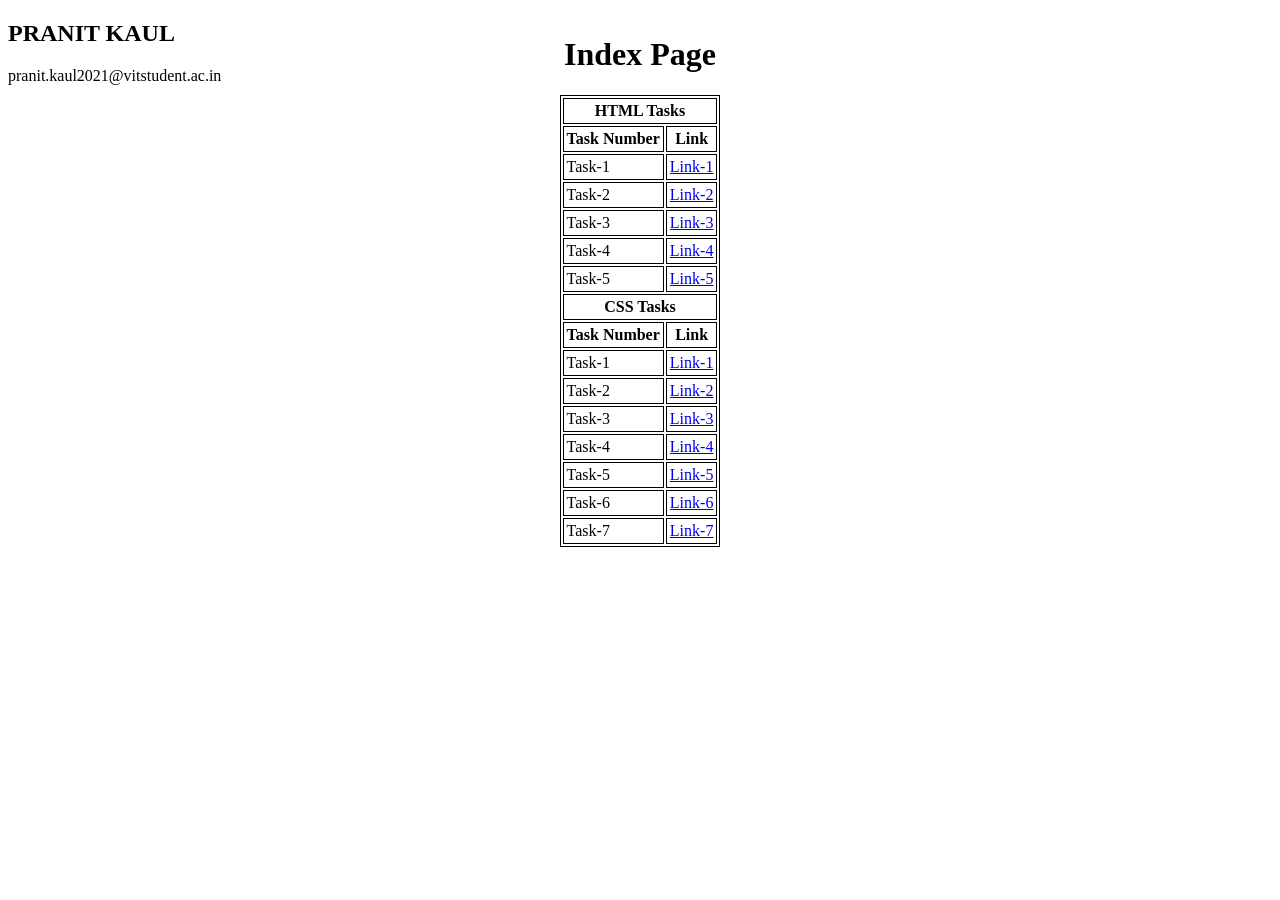
<file: index.html>
<!DOCTYPE html>
<html lang="en">
<head>
    <meta charset="UTF-8">
    <meta name="viewport" content="width=device-width, initial-scale=1.0">
    <title>PRANIT KAUL</title>
</head>
<body>
    <div>
        <h2>PRANIT KAUL</h2>
        <span>pranit.kaul2021@vitstudent.ac.in</span>
    </div>
    <div style="position: relative; top:-70px;">
        <center>
            <h1>Index Page</h1>
            <table border="1" bordercolor="Black" cellpadding="3">
                <tr>
                    <th colspan="2">
                        HTML Tasks
                    </th>
                </tr>
                <tr>
                    <th>
                        Task Number
                    </th>
                    <th>
                        Link
                    </th>
                </tr>
                <tr>
                    <td>
                        Task-1
                    </td>
                    <td>
                        <a href="Task-1.html" target="_self">Link-1</a>
                    </td>
                </tr>
                <tr>
                    <td>
                        Task-2
                    </td>
                    <td>
                        <a href="Task-2.html" target="_self">Link-2</a>
                    </td>
                </tr>
                <tr>
                    <td>
                        Task-3
                    </td>
                    <td>
                        <a href="Task-3.html" target="_self">Link-3</a>
                    </td>
                </tr>
                <tr>
                    <td>
                        Task-4
                    </td>
                    <td>
                        <a href="Task-4.html" target="_self">Link-4</a>
                    </td>
                </tr>
                <tr>
                    <td>
                        Task-5
                    </td>
                    <td>
                        <a href="Task-5.html" target="_self">Link-5</a>
                    </td>
                </tr>
                <tr>
                    <th colspan="2">
                        CSS Tasks
                    </th>
                </tr>
                <tr>
                    <th>
                        Task Number
                    </th>
                    <th>
                        Link
                    </th>
                </tr>
                <tr>
                    <td>
                        Task-1
                    </td>
                    <td>
                        <a href="./css_task-1.html" target="_self">Link-1</a>
                    </td>
                </tr>
                <tr>
                    <td>
                        Task-2
                    </td>
                    <td>
                        <a href="./css_task-2.html" target="_self">Link-2</a>
                    </td>
                </tr>
                <tr>
                    <td>
                        Task-3
                    </td>
                    <td>
                        <a href="./css_task-3.html" target="_self">Link-3</a>
                    </td>
                </tr>
                <tr>
                    <td>
                        Task-4
                    </td>
                    <td>
                        <a href="./css_task-4.html" target="_self">Link-4</a>
                    </td>
                </tr>
                <tr>
                    <td>
                        Task-5
                    </td>
                    <td>
                        <a href="./css_task-5.html" target="_self">Link-5</a>
                    </td>
                </tr>
                <tr>
                    <td>
                        Task-6
                    </td>
                    <td>
                        <a href="./css_task-6.html" target="_self">Link-6</a>
                    </td>
                </tr>
                <tr>
                    <td>
                        Task-7
                    </td>
                    <td>
                        <a href="./css_task-7.html" target="_self">Link-7</a>
                    </td>
                </tr>
            </table>
        </center>
    </div>
</body>
</html>
</file>
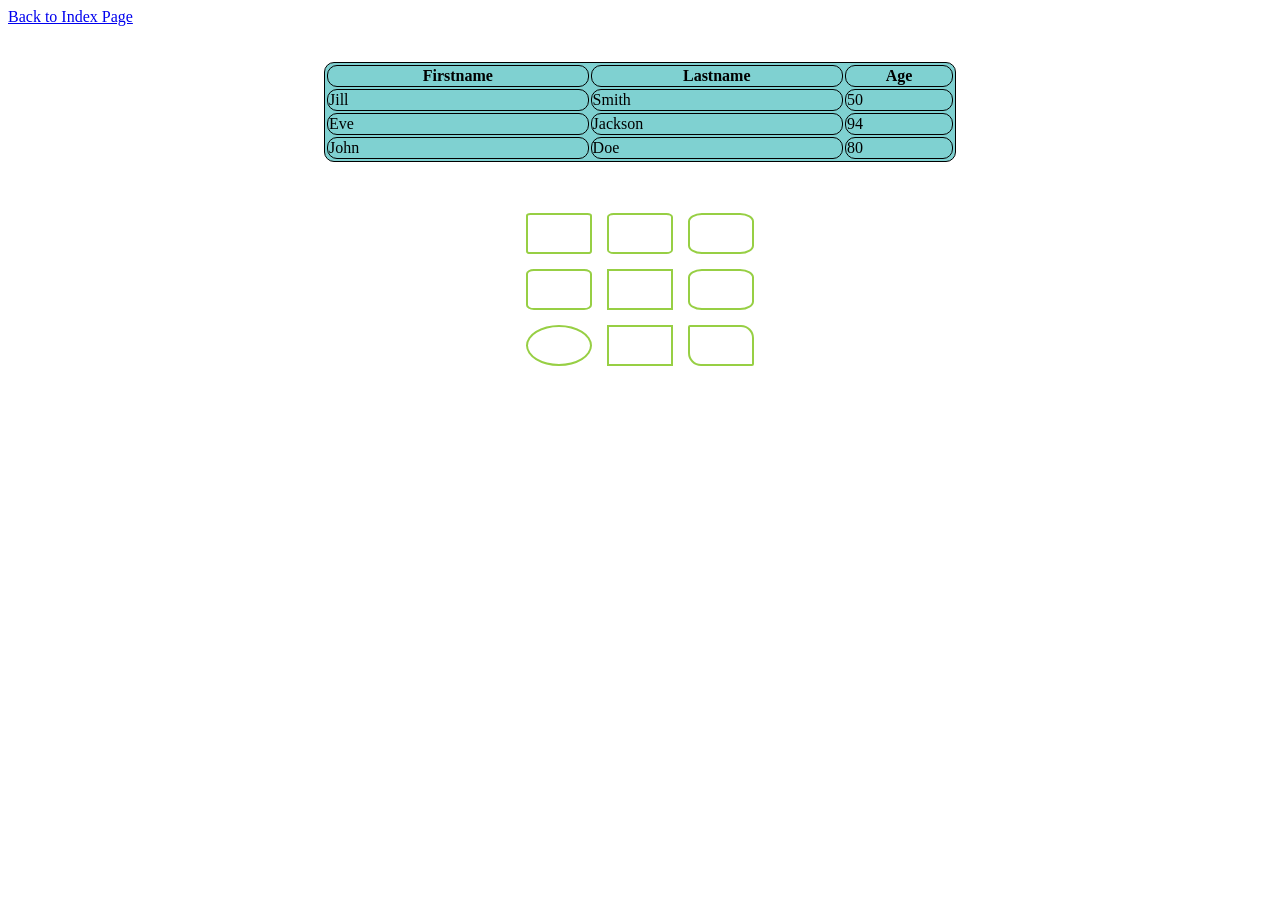
<file: css_task-1.html>
<!DOCTYPE html>
<html lang="en">
<head>
    <meta charset=" UTF-8">
    <title> CSS-TASK-1</title>
    <link rel="stylesheet" href="css_task1.css">
</head>
<body>
    <div><a href="./index.html">Back to Index Page</a></div>
    </br>
    </br>
    <center>
        <div>
            <table height="100" width="50%" bordercolor="black" border="" class="table">
                <tr>
                    <th>Firstname</th>
                    <th>Lastname</th>
                    <th>Age</th>
                </tr>
                <tr>
                    <td>Jill</td>
                    <td>Smith</td>
                    <td>50</td>
                </tr>
                <tr>
                    <td>Eve</td>
                    <td>Jackson</td>
                    <td>94</td>
                </tr>
                <tr>
                    <td>John</td>
                    <td>Doe</td>
                    <td>80</td>
                </tr>
            </table>
        </div>
        </br>
        </br>
        <table bgcolor="white" class="table2" cellspacing="15">
            <tr>
                <td style="border-radius: 7%;"></td>
                <td style="border-radius: 10%;"></td>
                <td style="border-radius: 21%;"></td>
            </tr>
            <tr>
                <td style="border-radius: 12%;"></td>
                <td style="border-radius:0%"></td>
                <td style="border-radius: 21%;"></td>
            </tr>
            <tr>
                <td style="border-radius: 50%;"></td>
                <td style="border-radius:0%"></td>
                <td id="box"></td>
            </tr>
        </table>        
    </center>
</body>
</html>
</file>
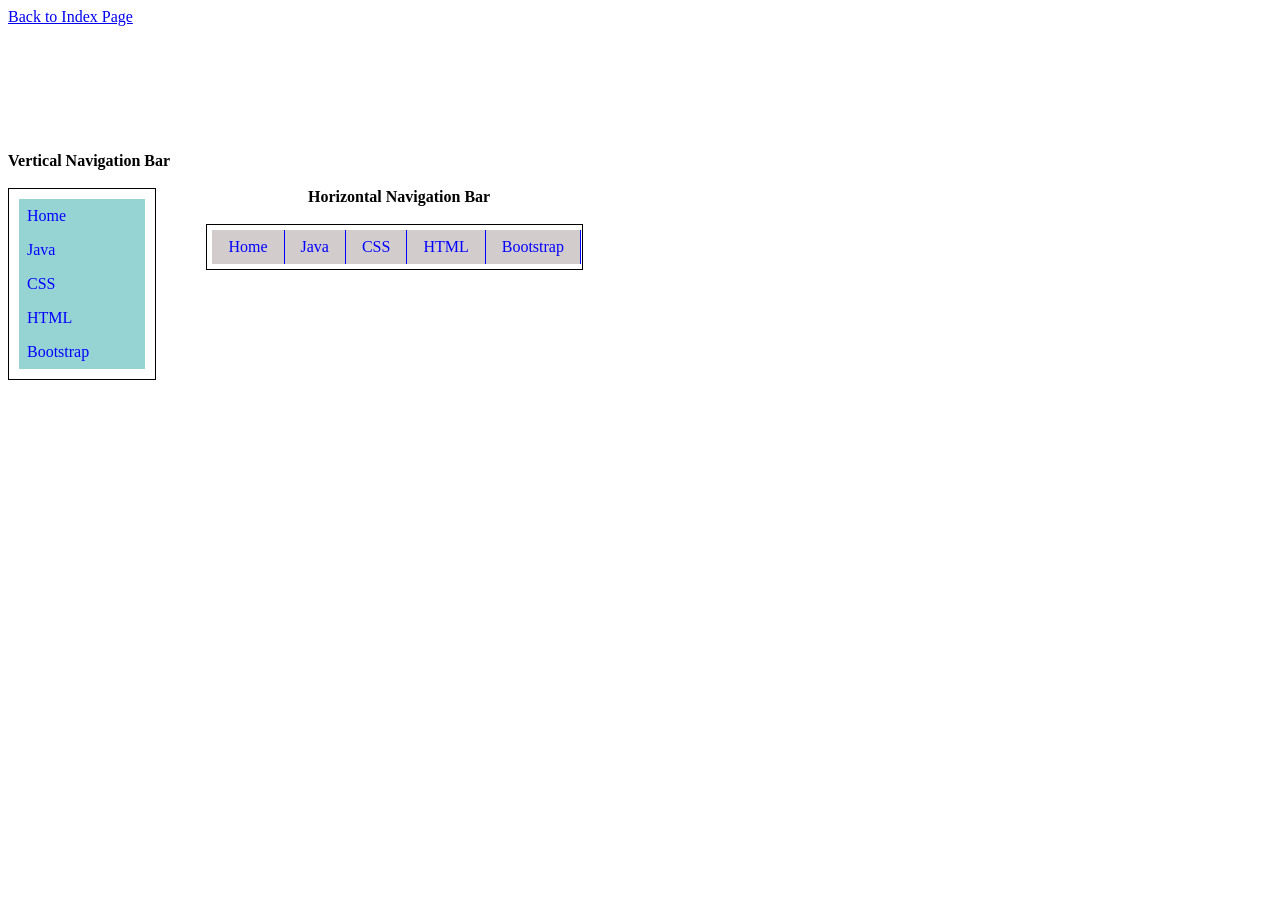
<file: css_task-2.html>
<!DOCTYPE html>
<html lang="en">
<head>
    <meta charset="UTF-8">
    <meta name="viewport" content="width=device-width, initial-scale=1.0">
    <title>CSS-TASK-2</title>
    <link rel="stylesheet" href="css_task2.css">
</head>
<body>
    <div><a href="./index.html">Back to Index Page</a></div>
    <div class="box">
        <div class="vnavbar">
            <div><b>Vertical Navigation Bar</b></div>
            <br/>
            <div class="vbar-border">
                <a href="./css_task-2.html">Home</a>
                <a href="https://www.w3schools.com/java/">Java</a>
                <a href="https://www.w3schools.com/css/">CSS</a>
                <a href="https://www.w3schools.com/html/">HTML</a>
                <a href="https://www.w3schools.com/bootstrap/">Bootstrap</a>
            </div>
        </div>
        <div class="hnavbar">
            <div style="margin-left:300px;"><b>Horizontal Navigation Bar</b></div>
            <br/>
            <div class="hbar-border">
                <a href="./css_task-2.html">Home</a>
                <a href="https://www.w3schools.com/java/">Java</a>
                <a href="https://www.w3schools.com/css/">CSS</a>
                <a href="https://www.w3schools.com/html/">HTML</a>
                <a href="https://www.w3schools.com/bootstrap/">Bootstrap</a>
            </div>
        </div>
    </div>
</body>
</html>
</file>
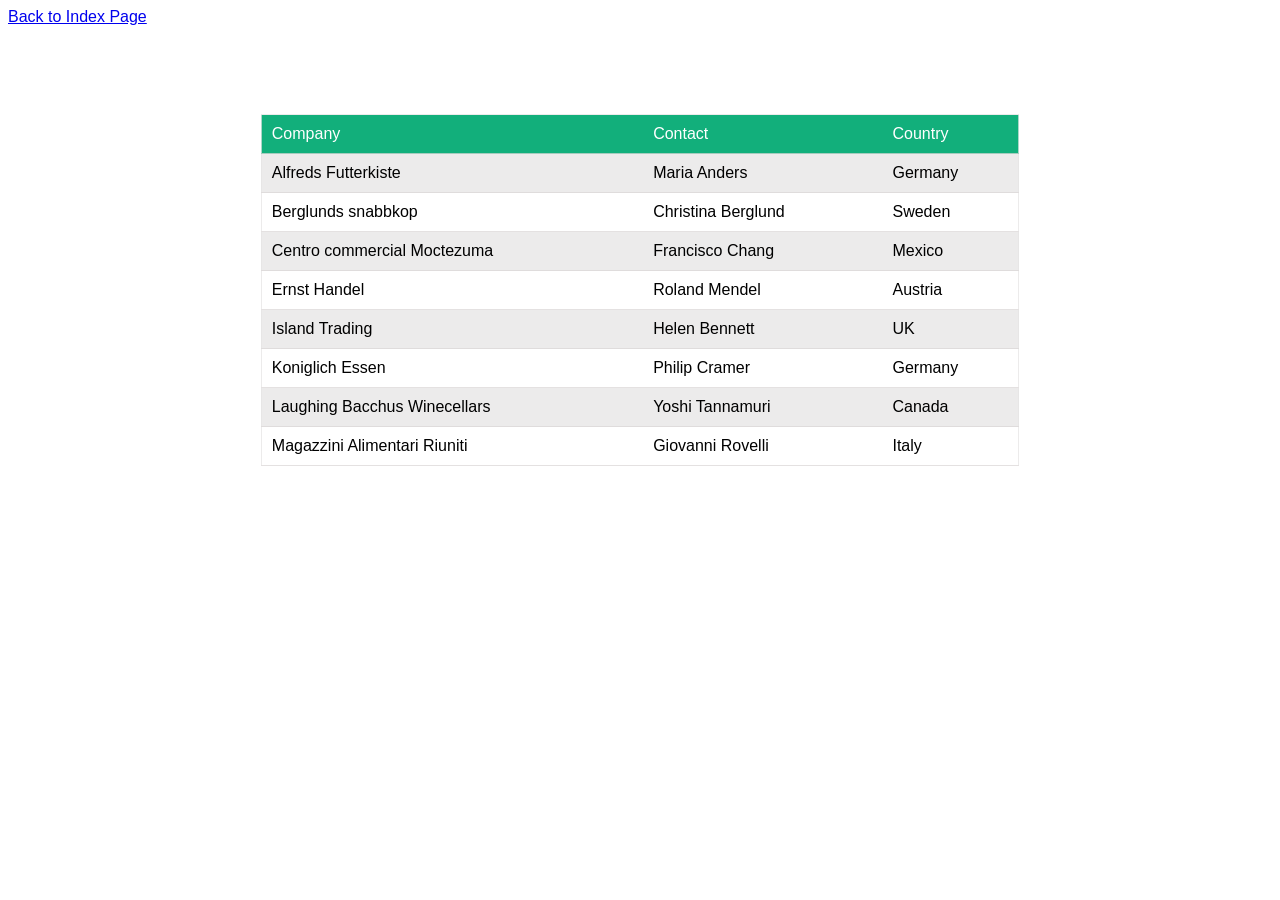
<file: css_task-3.html>
<!DOCTYPE html>
<html lang="en">
<head>
    <meta charset="UTF-8">
    <meta name="viewport" content="width=device-width, initial-scale=1.0">
    <link rel="stylesheet" href="./css_task3.css">
    <title>CSS-TASK-3</title>
</head>
<body>
    <div><a href="./index.html">Back to Index Page</a></div>
    <center>
        <div class="container">
            <table class="table" style="border-collapse: collapse; width:60%;" cellpadding="10%">
                <tr>
                    <td>Company</td>
                    <td>Contact</td>
                    <td>Country</td>
                </tr>
                <tr>
                    <td>Alfreds Futterkiste</td>
                    <td>Maria Anders</td>
                    <td>Germany</td>
                </tr>
                <tr>
                    <td>Berglunds snabbkop</td>
                    <td>Christina Berglund</td>
                    <td>Sweden</td>
                </tr>
                <tr>
                    <td>Centro commercial Moctezuma</td>
                    <td>Francisco Chang</td>
                    <td>Mexico</td>
                </tr>
                <tr>
                    <td>Ernst Handel</td>
                    <td>Roland Mendel</td>
                    <td>Austria</td>
                </tr>
                <tr>
                    <td>Island Trading</td>
                    <td>Helen Bennett</td>
                    <td>UK</td>
                </tr>
                <tr>
                    <td>Koniglich Essen</td>
                    <td>Philip Cramer</td>
                    <td>Germany</td>
                </tr>
                <tr>
                    <td>Laughing Bacchus Winecellars</td>
                    <td>Yoshi Tannamuri</td>
                    <td>Canada</td>
                </tr>
                <tr>
                    <td>Magazzini Alimentari Riuniti</td>
                    <td>Giovanni Rovelli</td>
                    <td>Italy</td>
                </tr>
            </table>
        </div>
    </center>
</body>
</html>
</file>
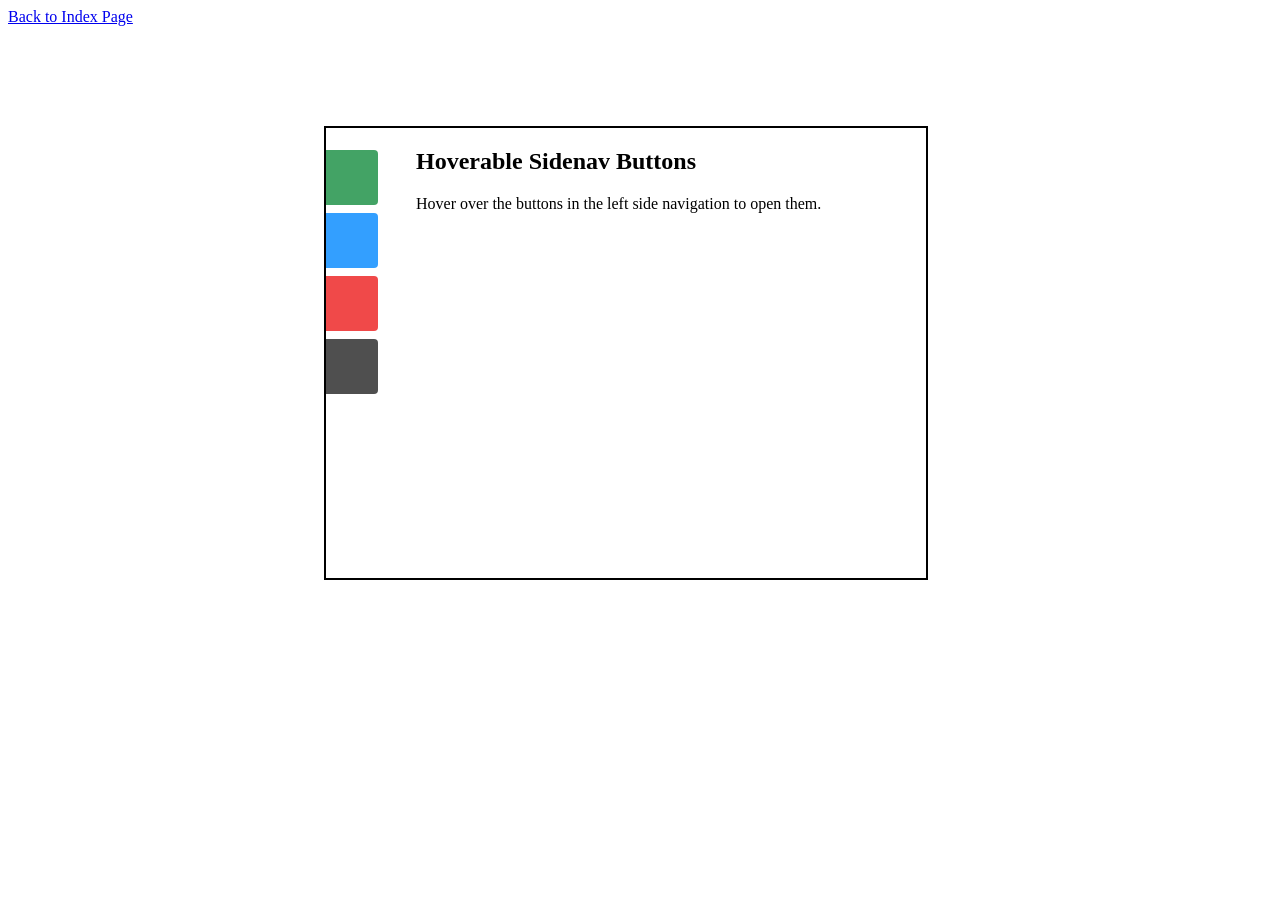
<file: css_task-4.html>
<!DOCTYPE html>
<html lang="en">
<head>
  <meta charset="UTF-8">
  <meta name="viewport" content="width=device-width, initial-scale=1.0">
  <link rel="stylesheet" href="./css_task4.css">
  <title>CSS-TASK-4</title>
</head>
<body>
    <div><a href="./index.html">Back to Index Page</a></div>
    <div class="container">
    <div class="sidehoverbar">
        <div class="first"><a href="#"></a></div>
        <div class="second"><a href="#"></a></div>
        <div class="third"><a href="#"></a></div>
        <div class="fourth"><a href="#"></a></div>
    </div>
    <div class="hoverable-topic">
        <h2>Hoverable Sidenav Buttons</h2>
        <p>
            Hover over the buttons in the left side navigation to open them.
        </p>
    </div>
    </div>
</body>
</html>
</file>
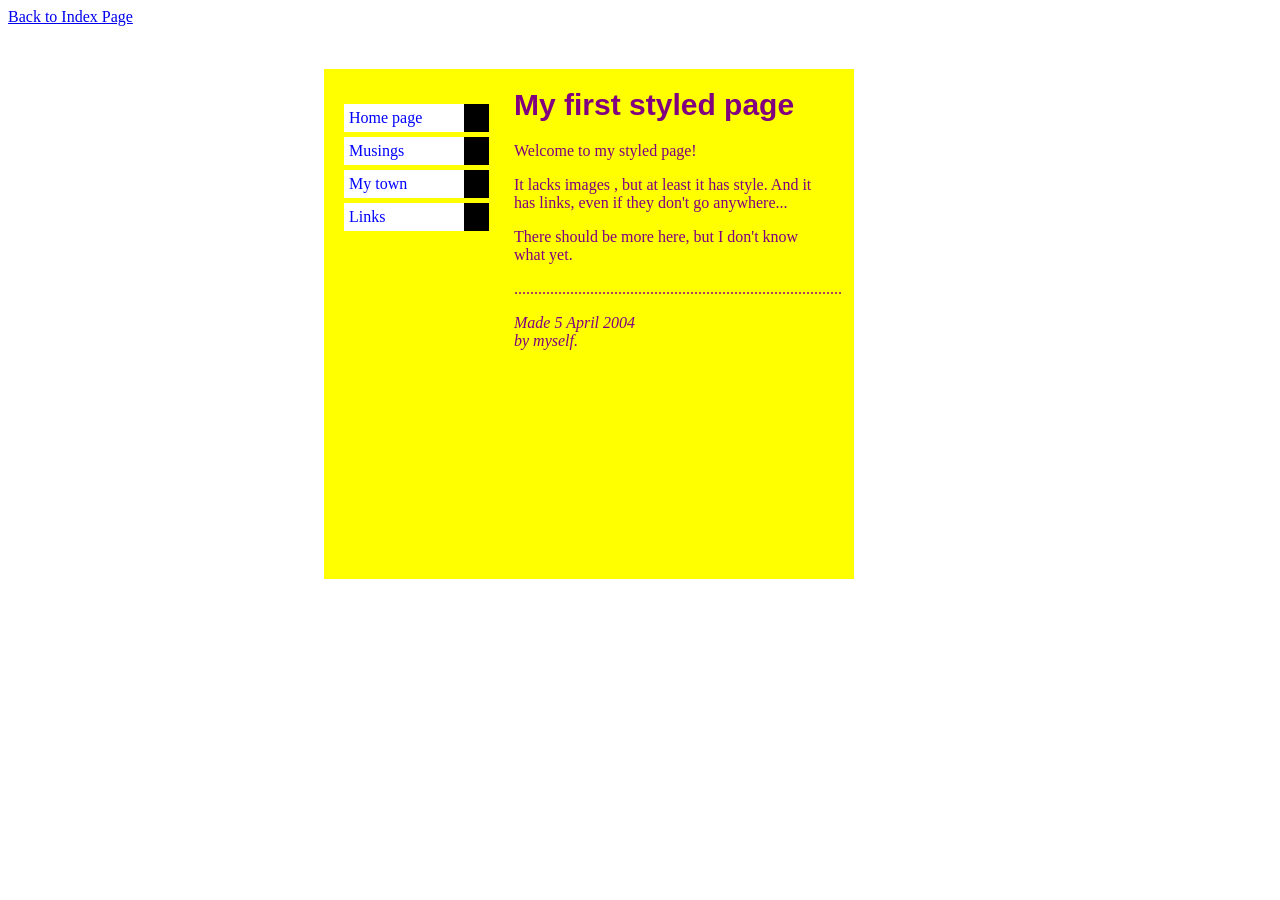
<file: css_task-5.html>
<!DOCTYPE html>
<html lang="en">
<head>
    <meta charset="UTF-8">
    <meta name="viewport" content="width=device-width, initial-scale=1.0">
    <link rel="stylesheet" href="css_task5.css">
    <title>CSS TASK-5</title>
</head>
<body>
    <div><a href="./index.html">Back to Index Page</a></div>
    <br>
    <div class="content">
        <table class="table" cellpadding="5px" cellspacing="0px">
            <tr>
                <td class="first"><a href="#">Home page</a></td>
                <td class="second"></td>
            </tr>
            <tr>
                <td class="first"><a href="#">Musings</a></td>
                <td class="second"></td>
            </tr>
            <tr>
                <td class="first"><a href="#">My town</a></td>
                <td class="second"></td>
            </tr>
            <tr>
                <td class="first"><a href="#">Links</a></td>
                <td class="second"></td>
            </tr>
        </table>
        <div style="position: absolute; top: 2%; margin-left: 80px; margin-top: 30px; padding:20px 0px 0px 110px; color:purple;">
            <h1 style="font-family: Arial; font-size: 30px;">My first styled page</h1>
            <p>Welcome to my styled page!</p>
            <p>It lacks images , but at least it has style.
                And it<br>has links, even if they don't go
                anywhere...
            </p>
            <p>There should be more here, but I don't know
                <br>what yet.
            </p>
            <p>..................................................................................</p>
            <p>
                <i>Made 5 April 2004 <br> by myself.</i>
            </p>
        </div>
    </div>
</body>
</html>
</file>
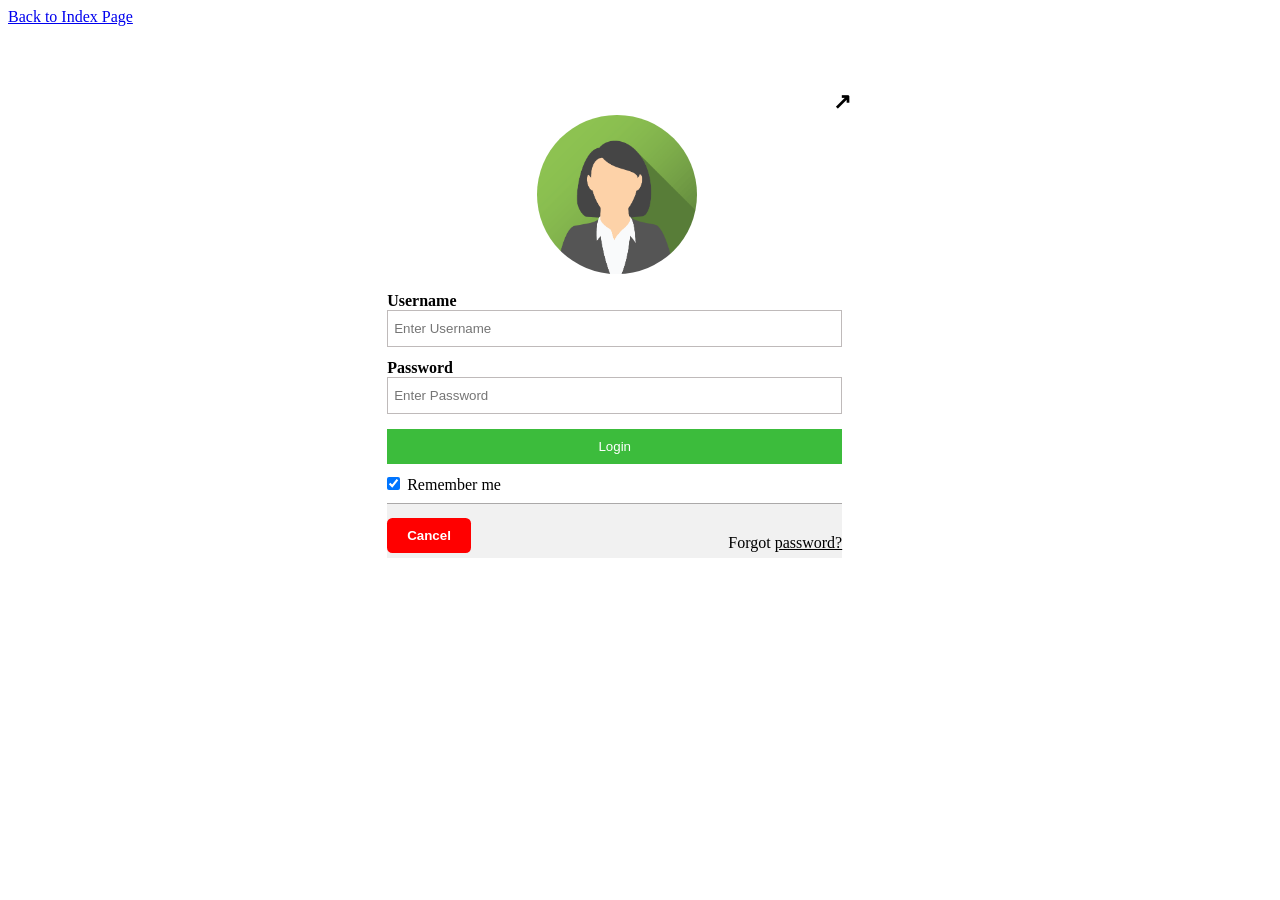
<file: css_task-6.html>
<!DOCTYPE html>
<html lang="en">
<head>
    <meta charset="UTF-8">
    <meta name="viewport" content="width=device-width, initial-scale=1.0">
    <link rel="stylesheet" href="css_task6.css">
    <title>CSS-TASK-6</title>
</head>
<body>
    <div><a href="./index.html">Back to Index Page</a></div>
    <div class="container">
        <div class="arrow">
            &#x2197;
        </div>
        <div class="image">
            <img src="img_avatar2.png" alt="Avatar" class="avatar">
        </div>
        <div class="form">
            <form action="#">
                <label for="uname"><b>Username</b></label>
                <input type="text" placeholder="Enter Username" name="uname" style="border:1px solid rgb(191, 186, 186);" required>
                <label for="password"><b>Password</b></label>
                <input type="password" placeholder="Enter Password" name="password" style="border:1px solid rgb(191, 186, 186);" required>
                <input type="submit" value="Login" style="width: 100%; padding: 10px 0px; text-align: center; color:white; background-color:rgb(60, 188, 60); border:0px; margin-top: 3px; margin-bottom: 10px; cursor: pointer;"></input><br>
                <label for="remember">
                <input type="checkbox" checked="checked" name="remember" style="margin-left: 0%; cursor: pointer;"> Remember me
                </label>
                <div class="footer" style="background-color:#f1f1f1">
                    <input type="reset" class="cancel" value="Cancel" style="border-radius: 0.4em; cursor: pointer;">
                    <span class="forget"><a href="#" style="text-decoration: none;">Forgot <u>password?</u></a></span>
                </div>
            </form>
        </div>
    </div>
</body>
</html>
</file>
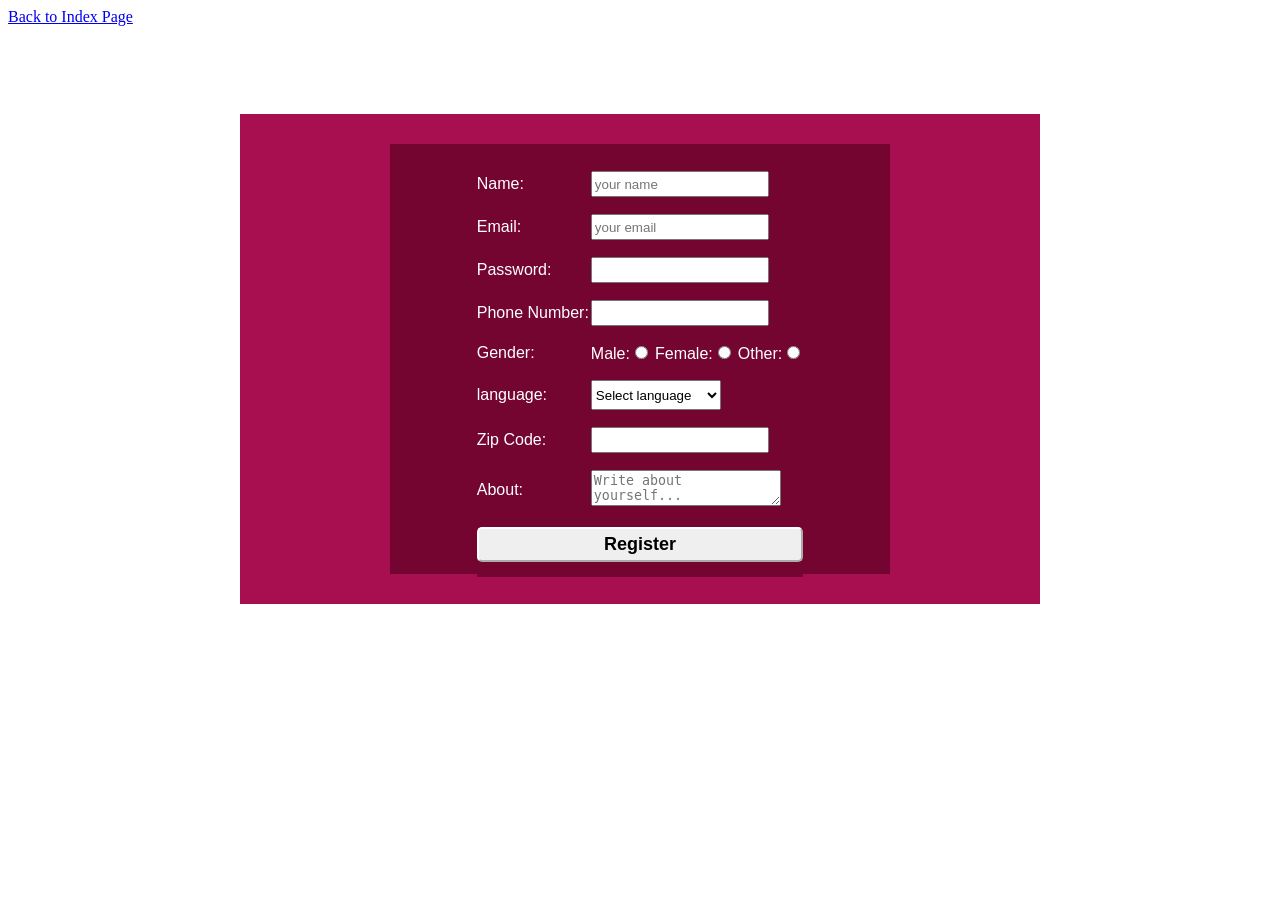
<file: css_task-7.html>
<!DOCTYPE html>
<html lang="en">
<head>
    <meta charset="UTF-8">
    <meta name="viewport" content="width=device-width, initial-scale=1.0">
    <link rel="stylesheet" href="css_task7.css">
    <title>CSS-TASK-7</title>
</head>
<body>
    <div style="position: relative; top:0px; "><a href="./index.html">Back to Index Page</a></div>
    <center>
        <div class="outter">
            <form action="#" method="get" class="inner">
                <table class="inner-table" border="0px" cellpadding="0px">
                    <tr>
                        <td><label for="name">Name:</label></td>
                        <td><input type="text" name="name" id="name" placeholder="your name" style="height: 20px; width: 170px;"></td>
                    </tr>
                    <tr>
                        <td><label for="email">Email:</label></td>
                        <td><input type="email" name="email" id="email" placeholder="your email" style="height: 20px; width: 170px;"></td>
                    </tr>
                    <tr>
                        <td><label for="password">Password:</label></td>
                        <td><input type="password" name="password" id="password" style=" height: 20px; width: 170px;"></td>
                    </tr>
                    <tr>
                        <td><label for="phoneno">Phone Number:</label></td>
                        <td><input type="tel" name="phoneno" id="phoneno" style=" height: 20px; width: 170px;"></td>
                    </tr>
                    <tr>
                        <td><label for="gender">Gender:</label></td>
                        <td>
                            <label for="male">Male:</label><input type="radio" name="gender" id="male" style="cursor: pointer;">
                            <label for="female">Female:</label><input type="radio" name="gender" id="female" style="cursor: pointer;">
                            <label for="other">Other:</label><input type="radio" name="gender" id="other" style="cursor: pointer;">
                        </td>
                    </tr>
                    <tr>
                        <td><label for="language">language:</label></td>
                        <td>
                            <select name="language" id="language" style="height: 30px; width: 130px; cursor: pointer;">
                                <option value="">Select language</option>
                                <option value="kannada">Kannada</option>
                                <option value="english">English</option>
                                <option value="hindi">Hindi</option>
                                <option value="tamil">Tamil</option>
                                <option value="telugu">Telugu</option>
                            </select>
                        </td>
                    </tr>
                    <tr>
                        <td><label for="zipcode">Zip Code:</label></td>
                        <td><input type="number" name="zipcode" id="zipcode" style="height: 20px; width: 170px;"></td>
                    </tr>
                    <tr>
                        <td><label for="about">About:</label></td>
                        <td><textarea name="about" id="about" cols="21" rows="2" placeholder="Write about yourself..."></textarea></td>
                    </tr>
                    <tr>
                        <td colspan="2"><input type="submit" value="Register" style="width:100%; padding: 5px; height: 10%; border-radius: 5px; font-size: large; font-weight: bold; border-color:white; cursor: pointer;"></td>
                    </tr>
                </table>
            </form>
        </div>
    </center>
</body>
</html>
</file>
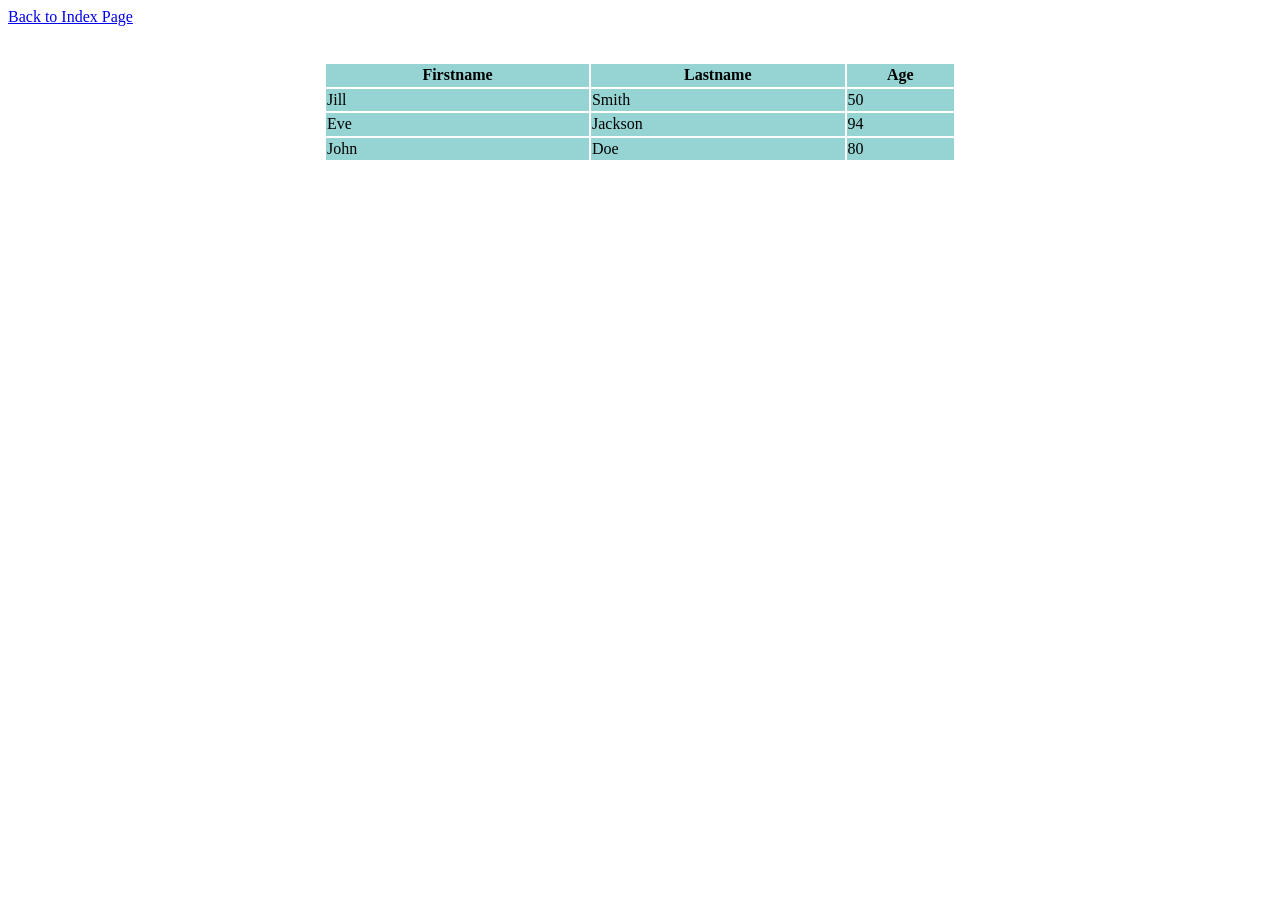
<file: Task-1.html>
<!DOCTYPE html>
<html lang="en">
<head>
    <meta charset=" UTF-8">
    <title>Task-1</title>
</head>
<body>
    <div><a href="./index.html">Back to Index Page</a></div>
    </br>
    </br>
    <center>
        <table bgcolor="96D4D4" border-collapse="collapse" bordercolor="white" border="1" cellspacing="0" height="100" width="50%">
            <tr>
                <th>Firstname</th>
                <th>Lastname</th>
                <th>Age</th>
            </tr>
            <tr>
                <td>Jill</td>
                <td>Smith</td>
                <td>50</td>
            </tr>
            <tr>
                <td>Eve</td>
                <td>Jackson</td>
                <td>94</td>
            </tr>
            <tr>
                <td>John</td>
                <td>Doe</td>
                <td>80</td>
            </tr>
        </table>
    </center>
</body>
</html>
</file>
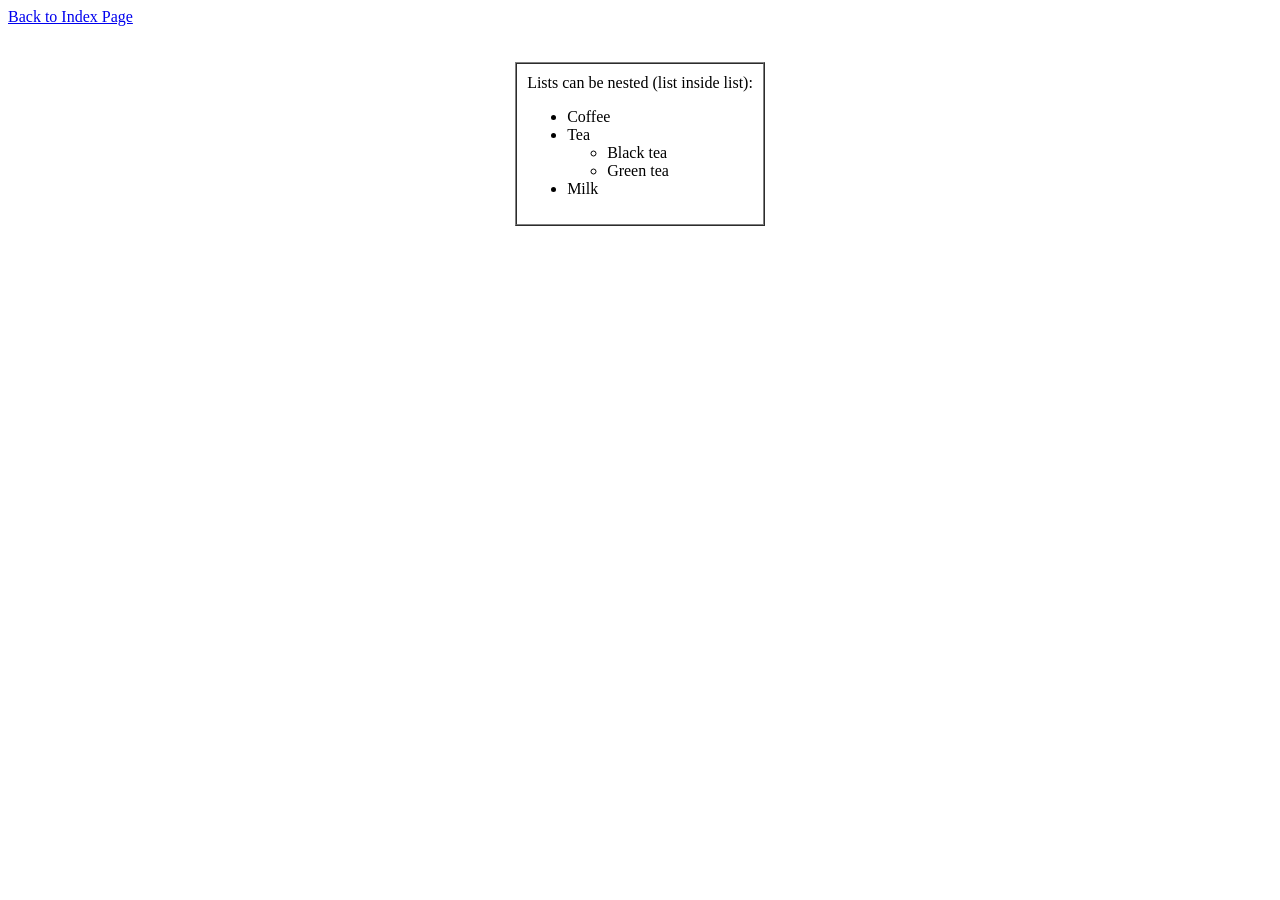
<file: Task-2.html>
<!DOCTYPE html>
<html lang="en">
    <meta charset="UTF-8">
    <title>Task-2</title>
</head>
<body>
    <div><a href="./index.html">Back to Index Page</a></div>
    </br>
    </br>
    <center>
        <table border="1" cellpadding="10" cellspacing="0">
            <tr>
                <td>Lists can be nested (list inside list):</br>
                    <ul>
                        <li>Coffee</li>
                        <li>Tea
                            <ul>
                                <li>Black tea</li>
                                <li>Green tea</li>
                            </ul>
                        </li>
                        <li>Milk</li>
                    </ul>
                </td>
            </tr>
        </table>
    </center>
</html>
</file>
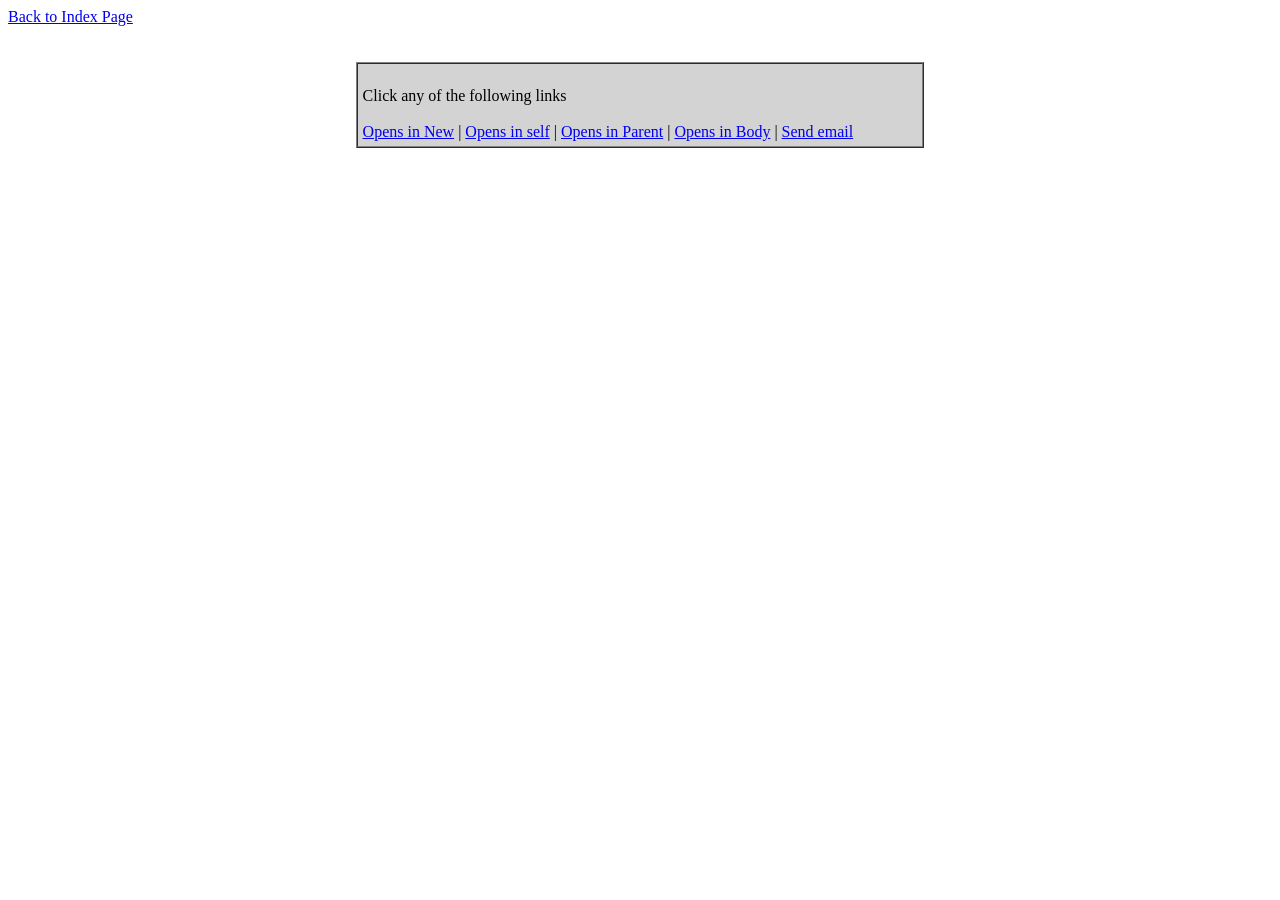
<file: Task-3.html>
<!DOCTYPE html>
<html lang="en">
    <meta charset="UTF-8">
    <title>Task-3</title>
</head>
<body>
    <div><a href="./index.html">Back to Index Page</a></div>
    </br>
    </br>
    <center>
        <table bgcolor="lightgrey" border="1" cellspacing="0" cellpadding="5" height="" width="45%">
            <tr>
                <td>
                </br>
                    <label for="">Click any of the following links</label></br></br>
                    <a href="https://www.google.com" target="_blank">Opens in New</a> |
                    <a href="https://www.google.com" target="_self">Opens in self</a> |
                    <a href="https://www.google.com" target="_parent">Opens in Parent</a> |
                    <a href="https://www.google.com" target="_top">Opens in Body</a> |
                    <a href="mailto: ">Send email</a>
                </td>
            </tr>
        </table>
    </center>
</html>
</file>
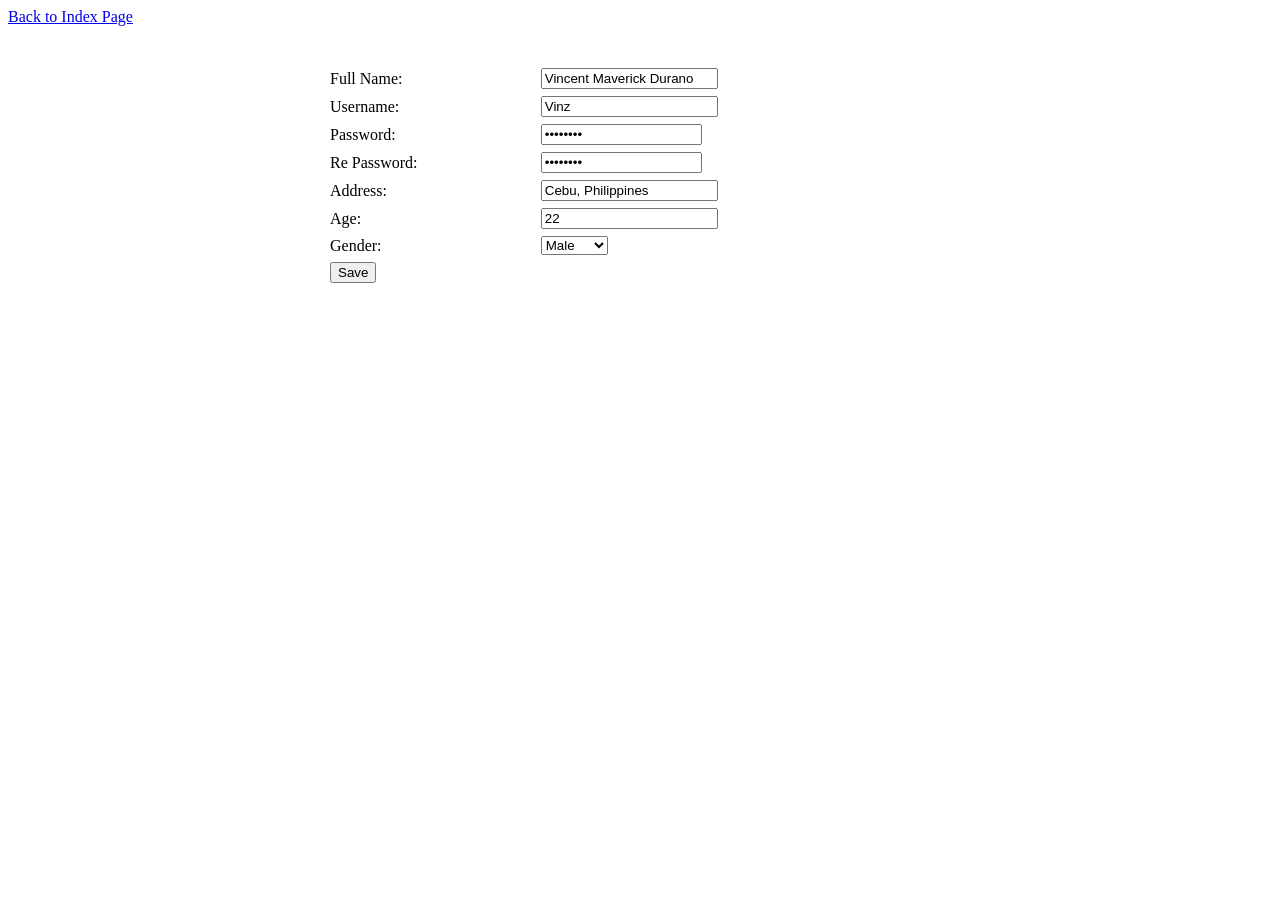
<file: Task-4.html>
<!DOCTYPE html>
<html lang="en">
    <head>
        <meta charset="UTF-8">
        <title>Task-4</title>
    </head>
    <body>
        <div><a href="./index.html">Back to Index Page</a></div>
        <center>
            <form action="" method="get">
                </br>
                </br>
                <table cellspacing="5" width="50%">
                    <tr>
                        <td>
                            <label for="fname">Full Name:</label>
                        </td>
                        <td>
                            <input type="text" name="fname" id="fname" value="Vincent Maverick Durano">
                        </td>
                    </tr>
                    <tr>
                        <td>
                            <label for="username">Username:</label>
                        </td>
                        <td>
                            <input type="text" name="username" id="username" value="Vinz">
                        </td>
                    </tr>
                    <tr>
                        <td>
                            <label for="password">Password:</label>
                        </td>
                        <td>
                            <input type="password" name="password" id="password" size="18" value="aaaaaaaa">
                        </td>
                    </tr>
                    <tr>
                        <td>
                            <label for="repassword">Re Password:</label>
                        </td>
                        <td>
                            <input type="password" name="repassword" id="repassword" size="18" value="aaaaaaaa">
                        </td>
                    </tr>
                    <tr>
                        <td>
                            <label for="address">Address:</label>
                        </td>
                        <td>
                            <input type="text" name="address" id="address" value="Cebu, Philippines">
                        </td>
                    </tr>
                    <tr>
                        <td>
                            <label for="age">Age:</label>
                        </td>
                        <td>
                            <input type="number" name="age" id="age" value="22">
                        </td>
                    </tr>
                    <tr>
                        <td>
                            <label for="gender">Gender:</label>
                        </td>
                        <td>
                            <select name="gender">
                                <!-- <option value="">Select</option> -->
                                <option value="male">Male</option>
                                <option value="female">Female</option>
                            </select>
                        </td>
                    </tr>
                    <tr>
                        <td>
                            <input type="submit" name="submit" id="submit" value="Save">
                        </td>
                    </tr>
                </table>
            </form>
        </center>
    </body>
</html>
</file>
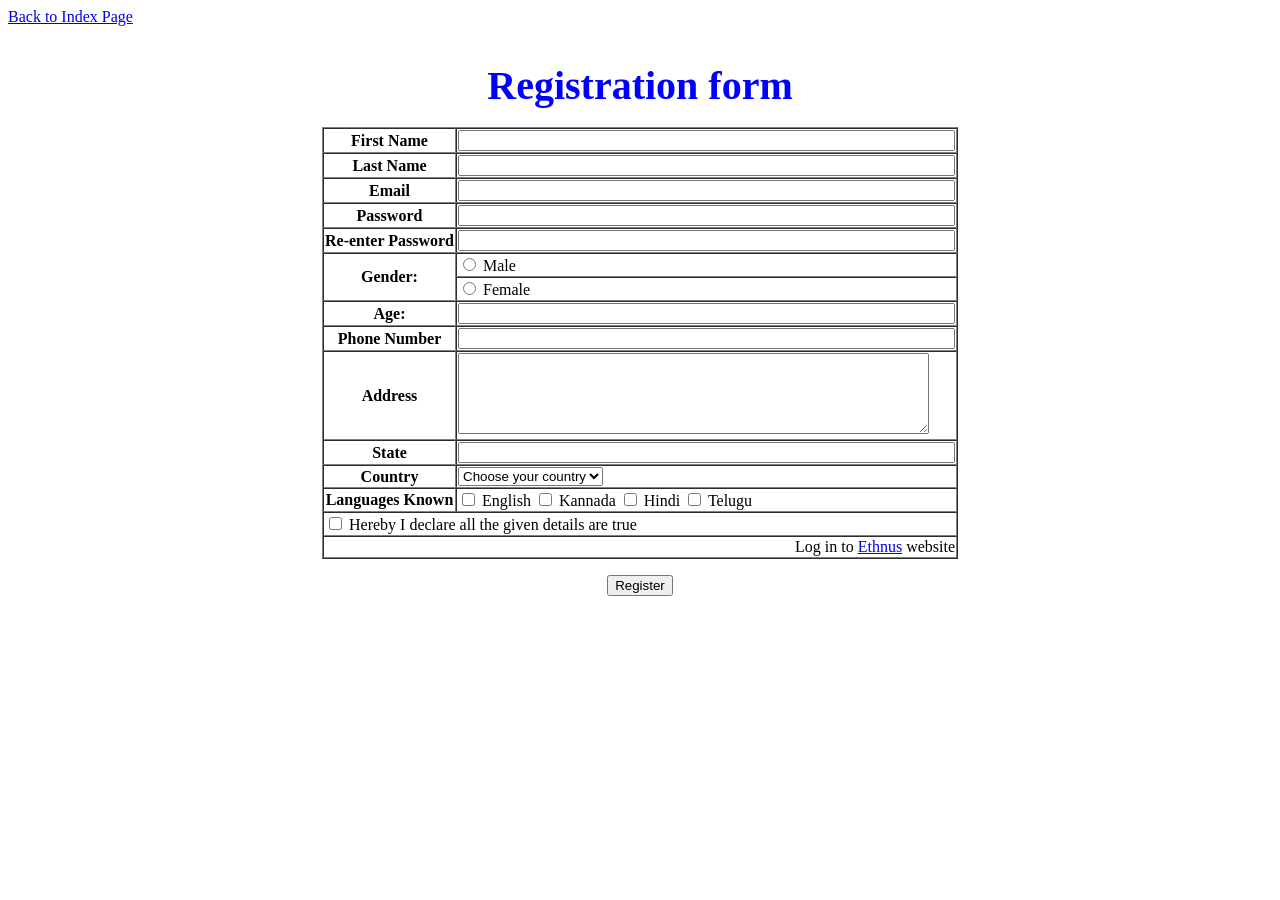
<file: Task-5.html>
<!DOCTYPE html>
<html lang="en">
<head>
    <meta charset="UTF-8">
    <meta name="viewport" content="width=device-width, initial-scale=1.0">
    <title>Task-5</title>
    <style>
        .head{
            color:blue;
            font-size: 40px;
            font-weight: bold;
        }
        /* h2{
            color:blue;
            font-size: 40px;
            font-weight: bold;
        } */
    </style>
</head>
<body>
    <div><a href="./index.html">Back to Index Page</a></div>
    <center>
        </br>
        <!-- <div class="head">Registration form</div> -->
        <!-- <h2>Registration form</h2> -->
        </br>
        <form action="" method="get">
            <table border="1" cellspacing="0">
                <thead>
                    <div class="head">
                        Registration form
                    </div>
                </thead>
                <br/>
                <tbody>
                    <tr>
                        <th>
                            <label for="fname">First Name</label>
                        </th>
                        <td>
                            <input type="text" name="fname" id="fname" size="60">
                        </td>
                    </tr>
                    <tr>
                        <th>
                            <label for="lname">Last Name</label>
                        </th>
                        <td>
                            <input type="text" name="lname" id="lname" size="60">
                        </td>
                    </tr>
                    <tr>
                        <th>
                            <label for="email">Email</label>
                        </th>
                        <td>
                            <input type="email" name="email" id="email" size="60">
                        </td>
                    </tr>
                    <tr>
                        <th>
                            <label for="password">Password</label>
                        </th>
                        <td>
                            <input type="password" name="password" id="password" size="60">
                        </td>
                    </tr>
                    <tr>
                        <th>
                            <label for="repassword">Re-enter Password</label>
                        </th>
                        <td>
                            <input type="password" name="repassword" id="repassword" size="60">
                        </td>
                    </tr>
                    <tr>
                        <th rowspan="2">
                            <label for="gender">Gender:</label>
                        </th>
                        <td>
                            <input type="radio" name="gender" id="male"> Male
                        </td>
                    </tr>
                    <tr>
                        <td>
                            <input type="radio" name="gender" id="female"> Female
                        </td>
                    </tr>
                    <tr>
                        <th>
                            <label for="age">Age:</label>
                        </th>
                        <td>
                            <input type="text" name="age" id="age" size="60">
                        </td>
                    </tr>
                    <tr>
                        <th>
                            <label for="phone">Phone Number</label>
                        </th>
                        <td>
                            <input type="tel" name="phone" id="phone" size="60">
                        </td>
                    </tr>
                    <tr>
                        <th>
                            <label for="address">Address</label>
                        </th>   
                        <td>
                            <textarea name="address" id="address" cols="56" rows="5"></textarea>
                        </td>
                    </tr>
                    <tr>
                        <th>
                            <label for="state">State</label>
                        </th>
                        <td>
                            <input type="text" name="state" id="state" size="60">
                        </td>
                    </tr>
                    <tr>
                        <th>
                            <label for="country">Country</label>
                        </th>
                        <td>
                            <select name="country" id="country">
                                <option value="">Choose your country</option>
                                <option value="india">India</option>
                                <option value="usa">USA</option>
                                <option value="uk">UK</option>
                                <option value="china">China</option>
                            </select>
                        </td>
                    </tr>
                    <tr>
                        <th>
                            <label for="lang">Languages Known</label>
                        </th>
                        <td>
                            <input type="checkbox" name="lang" id="lang" value="English"> English
                            <input type="checkbox" name="lang" id="lang" value="Kannada"> Kannada
                            <input type="checkbox" name="lang" id="lang" value="Hindi"> Hindi
                            <input type="checkbox" name="lang" id="lang" value="Telugu"> Telugu
                        </td>
                    </tr>
                    <tr>
                        <td colspan="2">
                            <input type="checkbox" name="terms" id="terms">
                            <label for="terms">Hereby I declare all the given details are true</label>
                        </td>
                    </tr>
                    <tr>
                        <td colspan="2" align="right">
                            Log in to
                            <a href="https://www.ethnus.com/">Ethnus</a>
                            website
                        </td>
                    </tr>
                </tbody>
            </table>
            <p><input type="submit" value="Register"></p>
        </form>
    </center>
</body>
</html>
</file>
<file: css_task1.css>
div > table{
    background-color: #7fd1d1;
    border-radius: 10px;
}
.table th,td{
    border: 1px solid black;
    border-radius: 10px;
}
.table2 td{
    border: 2px solid;
    border-color:rgb(151, 207, 68);
    height: 35px;
    width: 60px;
}
#box{
    border-radius: 2px;
    border-top-right-radius: 13px;
    border-bottom-left-radius: 13px;
}
</file>
<file: css_task2.css>
.box{
    margin: 10% 0% 0% 0%;
    position : relative;
    /* left: 10%; */
}
.vbar-border{
    display:block;
    width: 10%;
    height: 100%;
    border: 1px solid black;
    float: left;
    padding: 10px;
}
.vbar-border a{
    text-align: left;
    display: block;
    color:blue;
    background-color:#96D4D4;
    padding:8px 16px 8px 8px;
    text-decoration: none;
}
.vbar-border a:hover{
    background-color: orange;
    color: white;
}
.hbar-border{
    border: 1px solid black;
    padding: 5px;
    padding-right: 0%;
    float: left;
    margin-left:50px;
    width: 370px;
}
.hbar-border a{
    float: left;
    display: block;
    color:blue;
    border-right:1px solid blue;
    flex-wrap: wrap;
    background-color:#d2cccc;
    padding:8px 16px;
    text-decoration: none;
}
.hbar-border a:hover{
    background-color: gray;
    color: white;
}
</file>
<file: css_task3.css>
body{
    font-family: 'Gill Sans', 'Gill Sans MT', Calibri, 'Trebuchet MS', sans-serif;
}
.container{
    margin-top: 7%;
}
tr:nth-child(1){
    background-color: rgb(18, 175, 123);
    color:white;
}
tr:nth-child(even){
    background-color:rgba(230, 228, 228, 0.736);
}
.table{
    border-top: 1px solid rgb(230, 228, 228, 0.736);
    border-left: 1px solid rgb(230, 228, 228, 0.736);
    border-right: 1px solid rgb(230, 228, 228, 0.736);
    border-bottom: 1px solid rgb(230, 228, 228, 0.736);
}
tr{
    border-bottom: 1px solid rgba(219, 215, 215, 0.736);
}
</file>
<file: css_task4.css>
.container {
    position: relative;
    top: 100px;
    left: 25%;
    padding:0%;
    border: 2px solid black;
    width: 600px;
    height: 450px;
}
.sidehoverbar div{
    position: relative;
    margin-left: 12px;
    padding: 10px;
}
.sidehoverbar div{
    text-decoration: none;
    padding: 10px;
    border-radius: 0px 4px 4px 0px;
    left: -12px;
    transition: 0.5s;
    opacity: 0.8;
}
.sidehoverbar div:hover {
    opacity: 1;
    width: 200px;
    left: -12px;
}
.first {
    cursor: pointer;
    background-color:rgb(21, 140, 63);
    top: 22px;
    width: 32px;
    height: 35px;
}
.second{
    cursor: pointer;
    background-color: rgb(0, 136, 255);
    top: 30px;
    width: 32px;
    height: 35px;
}

.third {
    cursor: pointer;
    background-color: rgb(237, 28, 28);
    top: 38px;
    width: 32px;
    height: 35px;
}
.fourth {
    cursor: pointer;
    background-color: rgb(36, 36, 36);
    top: 46px;
    width: 32px;
    height: 35px;
}
.hoverable-topic {
    position: relative;
    top: -220px;
    left: 90px;
}
</file>
<file: css_task5.css>
.content{
    background-color:yellow;
    width: 530px;
    height: 510px;
    margin-left: 25%;
}
.first{
    background-color: white;
    width: 110px;
    height: 18px;
}
.second{
    background-color: black;
    width: 15px;
}
.table{
    margin-top: 25px;
    margin-left: 10px;
    padding:35px 0px 0px 10px;
}
tr > td{
    border-bottom: 5px solid yellow;
}
tr a{
    color: blue;
    text-decoration: none;
}
</file>
<file: css_task6.css>
.container{
    position: relative;
    left: 30%;
    margin-top: 5%;
    width: 36%;
    height: 516px;
}
.arrow{
    font-size: 22px;
    margin-left: 98%;
    font-weight: bold;
}
.image img{
    display: absolute;
    margin-top: 0%;
    margin-left: 33%;
    /* border: 1px solid black; */
    width: 35%;
    height: 38%;
    border-radius: 100%;
}
input[type=text], input[type=password] {
    width: 100%;
    padding-left: 6px;
    padding-top: 10px;
    padding-bottom: 10px;
    margin-bottom: 12px ;
    box-sizing: border-box;
}
.form{
    margin-top: 3%;
}
.footer{
    margin-top: 2%;
    border-top:1px solid rgb(171, 169, 169);
    padding-top: 14px;
    padding-bottom: 5px;
}
.cancel {
    color:white;
    font-weight: bold;
    width: auto;
    border: none;
    padding: 10px 20px;
    background-color:red;
}
span.forget {
    float: right;
    padding-top: 16px;
}
span.forget a:link,a:visited,a:hover{
    color: black;
}
</file>
<file: css_task7.css>
.outter{
    margin-top: 7%;
    width: 800px;
    height: 430px;
    background-color: rgba(165, 10, 77, 0.977);
    padding-top: 30px;
    padding-bottom: 30px;
}
.inner{
    width: 500px;
    height: 430px;
    background-color: rgb(116, 5, 49);
}
.inner-table{
    padding: 25px 0px 25px 0px;
}
tr > td{
    
    border-bottom: 15px solid rgb(116, 5, 49);
}
tr > td > label{
    color: white;
    font-size: medium;
    font-family: Arial;
}
</file>
